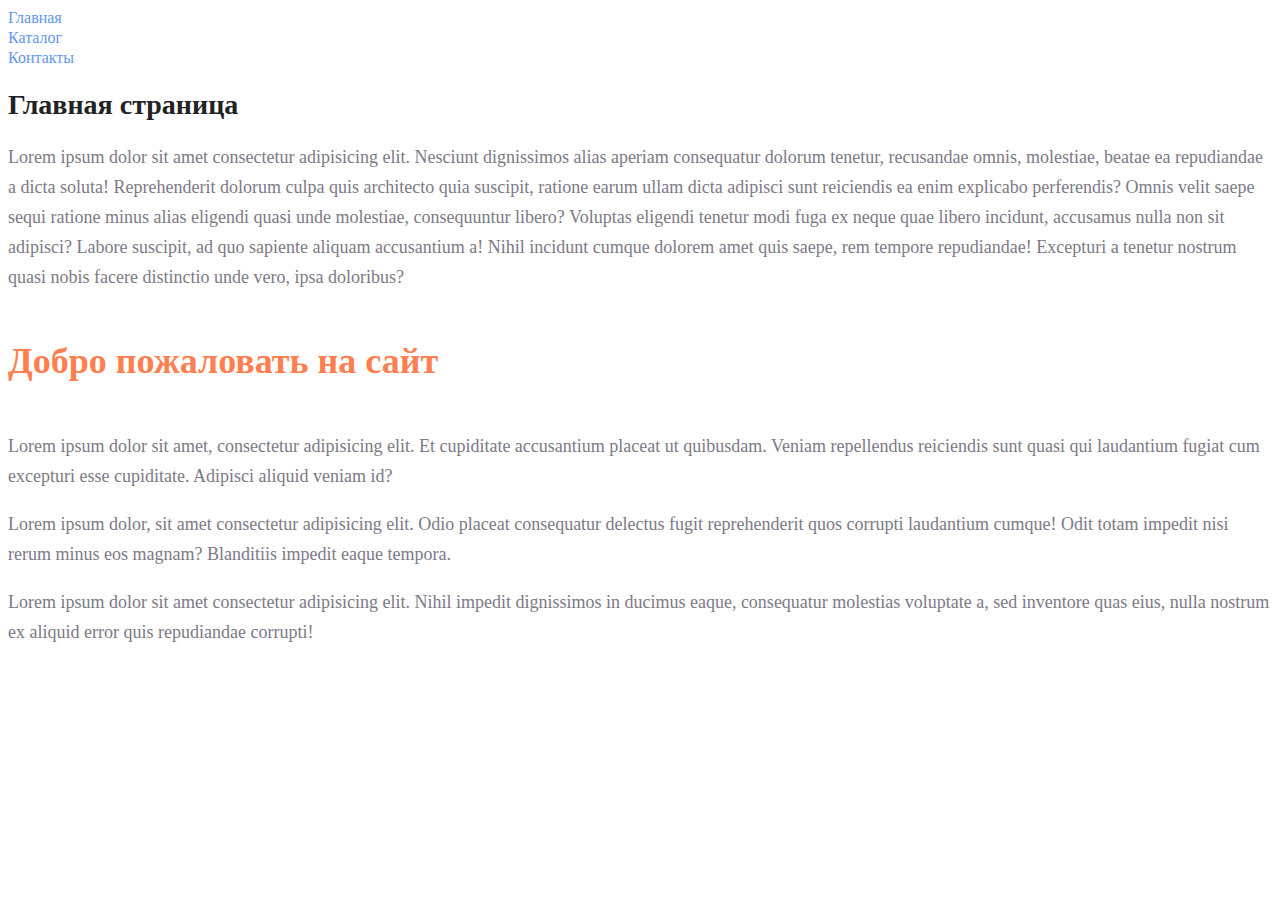
<file: index.html>
<!DOCTYPE html>
<html lang="en">
    <head>
        <meta charset="UTF-8">
        <meta name="viewport" content="width=device-width, initial-scale=1.0">
        <title>Тестовая страница для задач</title>
        <link rel="stylesheet" href="style.css">
    </head>
    <body>
        <nav>
            <li>
                <a class="navigation" href="index.html">Главная</a>
            </li>
            <li>
                <a class="navigation" href="catalog/catalog.html">Каталог</a>
            </li>
            <li>
                <a class="navigation" href="#">Контакты</a>
            </li>
        </nav>
        <h1 class="main">Главная  страница</h1>
        <p class="plain_text">Lorem ipsum dolor sit amet consectetur adipisicing elit. Nesciunt dignissimos alias aperiam consequatur dolorum tenetur, recusandae omnis, molestiae, beatae ea repudiandae a dicta soluta! Reprehenderit dolorum culpa quis architecto quia suscipit, ratione earum ullam dicta adipisci sunt reiciendis ea enim explicabo perferendis? Omnis velit saepe sequi ratione minus alias eligendi quasi unde molestiae, consequuntur libero? Voluptas eligendi tenetur modi fuga ex neque quae libero incidunt, accusamus nulla non sit adipisci? Labore suscipit, ad quo sapiente aliquam accusantium a! Nihil incidunt cumque dolorem amet quis saepe, rem tempore repudiandae! Excepturi a tenetur nostrum quasi nobis facere distinctio unde vero, ipsa doloribus?</p>
        <h2 class="h2">Добро пожаловать на сайт</h2>
        <p class="plain_text">Lorem ipsum dolor sit amet, consectetur adipisicing elit. Et cupiditate accusantium placeat ut quibusdam. Veniam repellendus reiciendis sunt quasi qui laudantium fugiat cum excepturi esse cupiditate. Adipisci aliquid veniam id?</p>
        <p class="plain_text">Lorem ipsum dolor, sit amet consectetur adipisicing elit. Odio placeat consequatur delectus fugit reprehenderit quos corrupti laudantium cumque! Odit totam impedit nisi rerum minus eos magnam? Blanditiis impedit eaque tempora.</p>
        <p class="plain_text">Lorem ipsum dolor sit amet consectetur adipisicing elit. Nihil impedit dignissimos in ducimus eaque, consequatur molestias voluptate a, sed inventore quas eius, nulla nostrum ex aliquid error quis repudiandae corrupti!</p>
    </body>
</html>
</file>
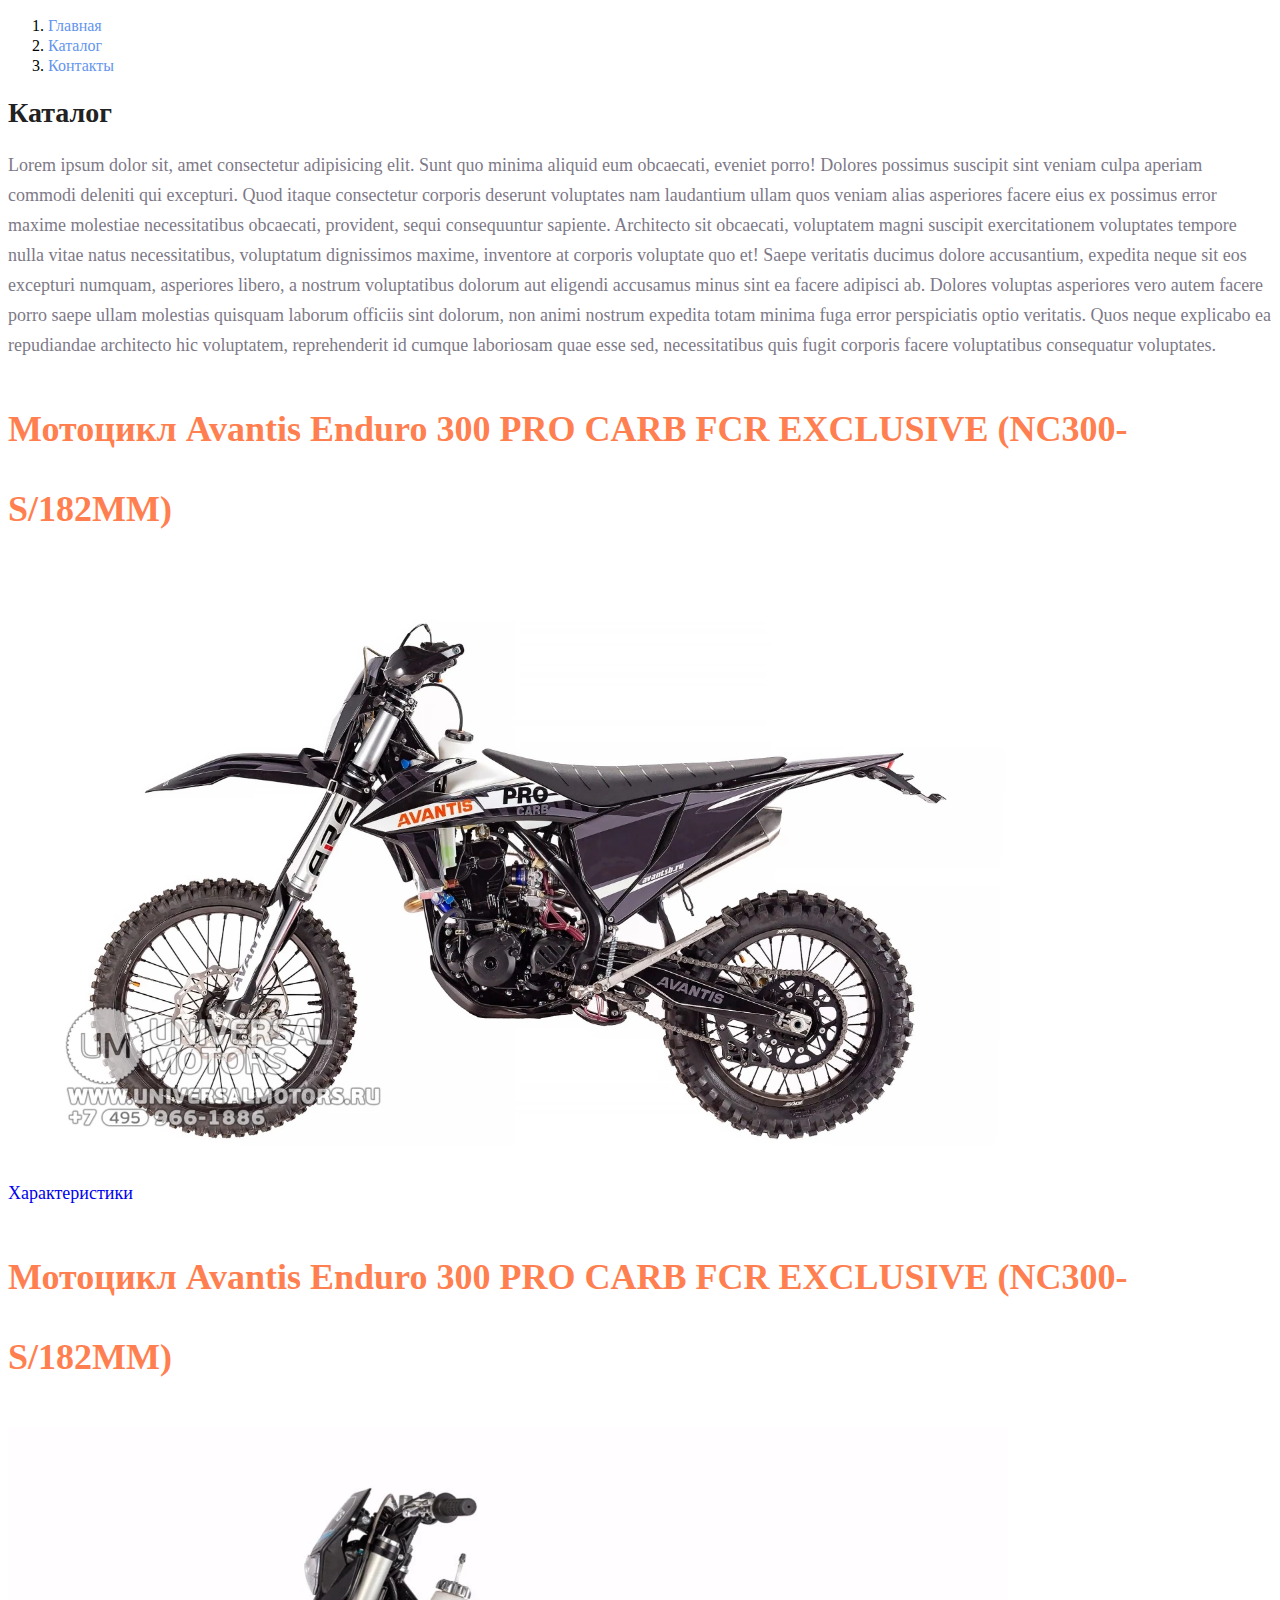
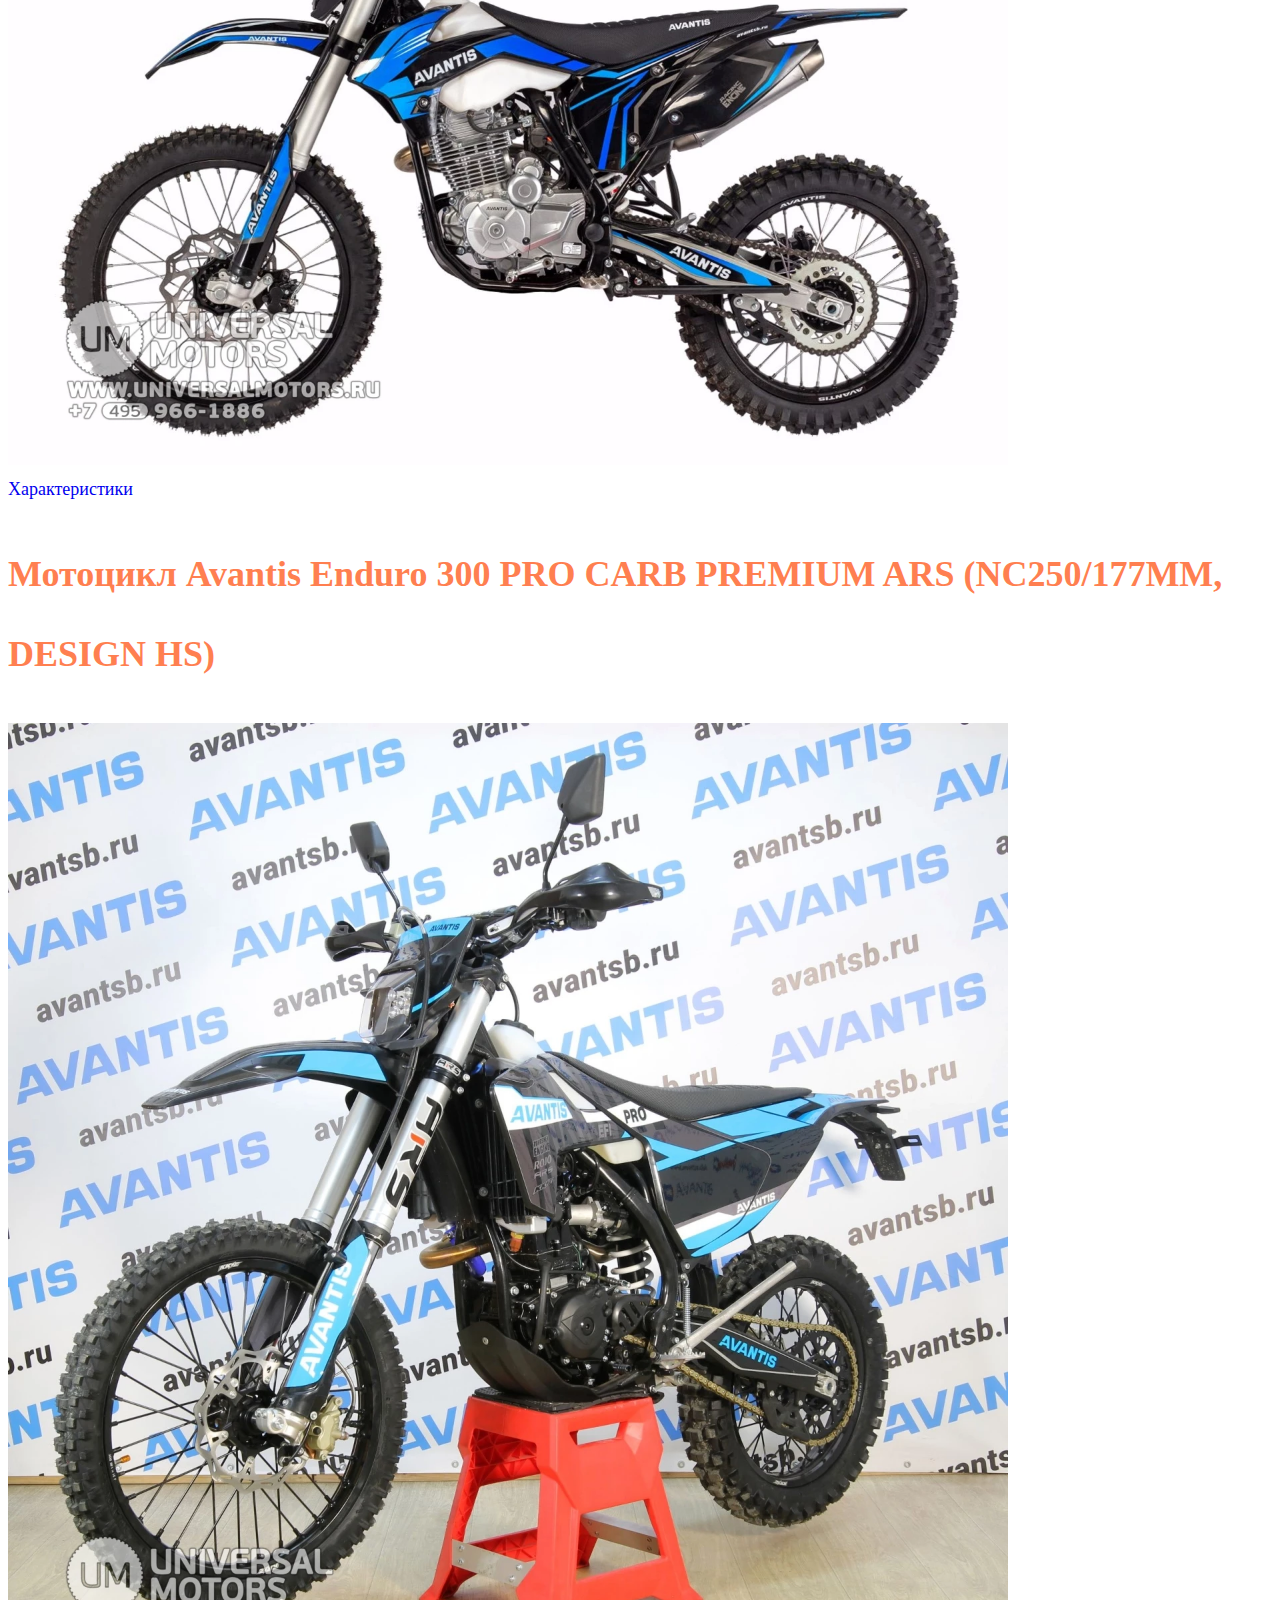
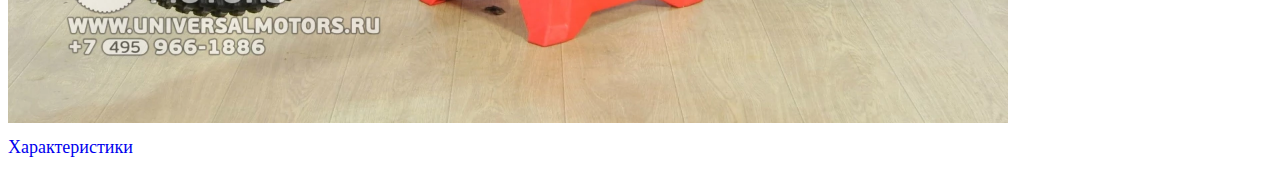
<file: catalog/catalog.html>
<!DOCTYPE html>
<html lang="en">
    <head>
        <meta charset="UTF-8">
        <meta name="viewport" content="width=device-width, initial-scale=1.0">
        <title>Document</title>
        <link rel="stylesheet" href="../style.css">
    </head>
    <body>
        <nav>
            <ol>
                <li>
                    <a class="navigation" href="../index.html">Главная</a>
                </li>
                <li>
                    <a class="navigation" href="catalog.html">Каталог</a>
                </li>
                <li>
                    <a class="navigation" href="#">Контакты</a>
                </li>
            </ol>
        </nav>
        <H1 class="main">Каталог</H1>
        <p class="plain_text">Lorem ipsum dolor sit, amet consectetur adipisicing elit. Sunt quo minima aliquid eum obcaecati, eveniet porro! Dolores possimus suscipit sint veniam culpa aperiam commodi deleniti qui excepturi. Quod itaque consectetur corporis deserunt voluptates nam laudantium ullam quos veniam alias asperiores facere eius ex possimus error maxime molestiae necessitatibus obcaecati, provident, sequi consequuntur sapiente. Architecto sit obcaecati, voluptatem magni suscipit exercitationem voluptates tempore nulla vitae natus necessitatibus, voluptatum dignissimos maxime, inventore at corporis voluptate quo et! Saepe veritatis ducimus dolore accusantium, expedita neque sit eos excepturi numquam, asperiores libero, a nostrum voluptatibus dolorum aut eligendi accusamus minus sint ea facere adipisci ab. Dolores voluptas asperiores vero autem facere porro saepe ullam molestias quisquam laborum officiis sint dolorum, non animi nostrum expedita totam minima fuga error perspiciatis optio veritatis. Quos neque explicabo ea repudiandae architecto hic voluptatem, reprehenderit id cumque laboriosam quae esse sed, necessitatibus quis fugit corporis facere voluptatibus consequatur voluptates.</p>
        <h2 class="h2">Мотоцикл Avantis Enduro 300 PRO CARB FCR EXCLUSIVE (NC300-S/182MM)</h2>
        <p class="plain_text">
            <img src="../img/Avantis Enduro 300 PRO CARB FCR EXCLUSIVE (NC300-S_182MM).webp" width="1000" alt="Фотография мотоцикла">
            <a href="https://universalmotors.ru/motorcycles/avantis/motoczikl-avantis-enduro-300-pro-carb-fcr-exclusive-nc300-s182mm-ars-pts/" target="_blank">
                <br>
                Характеристики
            </a>
        </p>
        <h2 class="h2">Мотоцикл Avantis Enduro 300 PRO CARB FCR EXCLUSIVE (NC300-S/182MM)</h2>
        <p class="plain_text">
            <img src="../img/Avantis A3 LUX PR250_172FMM.webp" width="1000" alt="Фотография мотоцикла">
            <a href="https://universalmotors.ru/motorcycles/avantis/avantis-a3-lux-motorcycle-pr250172fmm-5-6-st-2022/" target="_blank">
                <br>
                Характеристики
            </a>
        </p>
        <h2 class="h2">Мотоцикл Avantis Enduro 300 PRO CARB PREMIUM ARS (NC250/177MM, DESIGN HS)</h2>
        <p class="plain_text">
            <img src="../img/Avantis Enduro 300 PRO CARB PREMIUM ARS.webp" width="1000" alt="Фотография мотоцикла">
            <a href="https://universalmotors.ru/motorcycles/avantis/motoczikl-avantis-enduro-300-pro-carb-premium-ars-nc250177mm-design-hs-s-pts/" target="_blank">
                <br>
                Характеристики
            </p>
        </body>
    </html>
</file>
<file: style.css>
a {
    text-decoration: none;
    text-align: center;
}


.navigation {
    color: cornflowerblue;
    font-size: 16px;
    line-height: 20px;
}

.main {
    color: #222222;
    font-size: 28px;
    line-height: 36px;
    font-weight: bold;
}

.plain_text {
    font-style: normal;
    font-weight: 300;
    font-size: 18px;
    line-height: 30px;
    color: #7D7987
}

.h2 {
    color: coral;
    font-style: normal;
    font-weight: 700;
    font-size: 36px;
    line-height: 80px;
}
</file>
